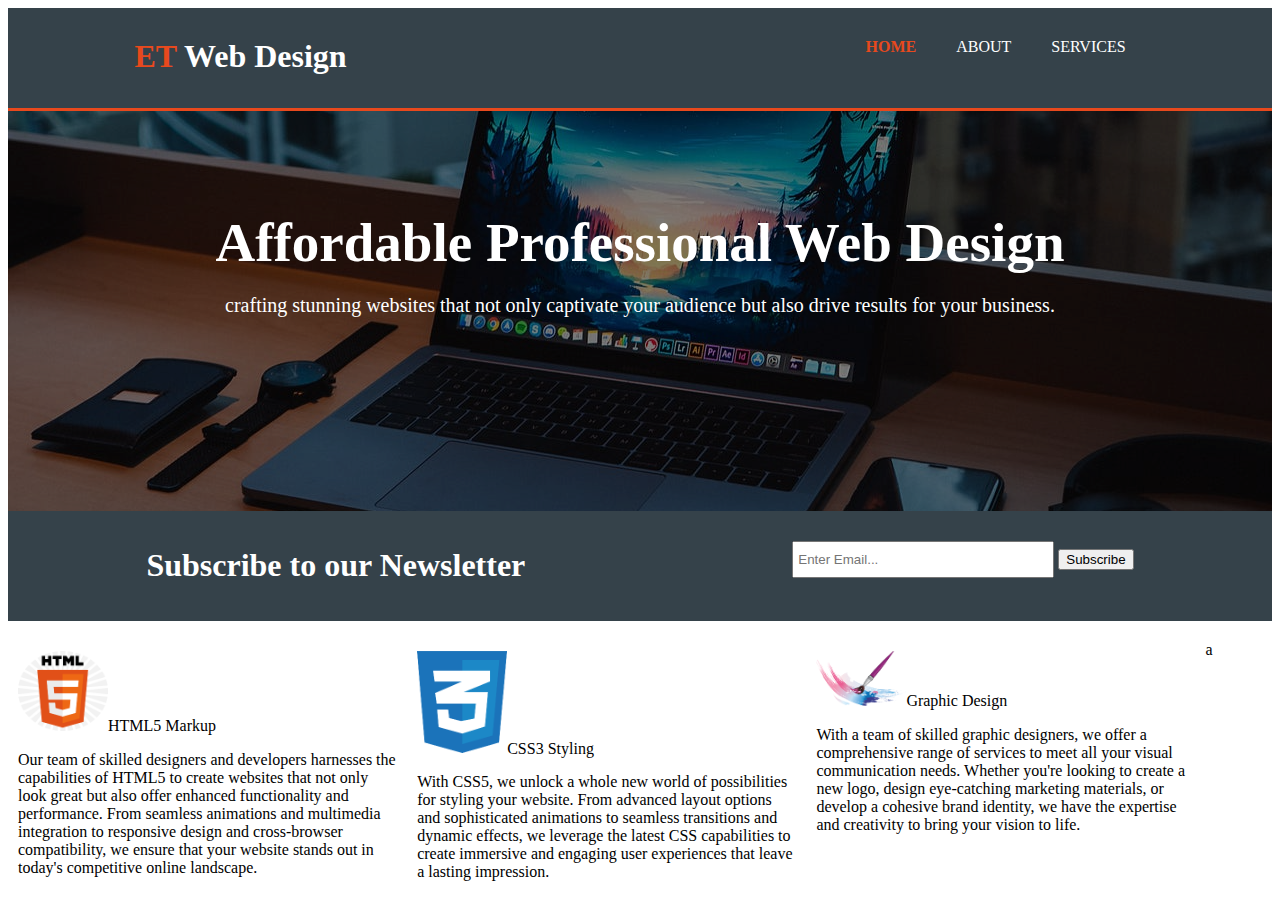
<file: ET_website/index.html>
<!DOCTYPE html>
<html lang="en">
<head>
    <meta charset="UTF-8">
    <meta name="viewport" content="width=device-width">
    <meta name ="description" content="Affordable and professional web design.">
    <meta name = "keywords" content="web design, addordable web design, professional web design">
    <meta name = "author" content="Eric Tech">
    <meta name="ET Web Design" content="width=device-width, initial-scale=1.0">
    <title>Welcome</title>
    <link rel="stylesheet" href="./css/style.css">
</head>
<body>
    <header>
        <div class="container">
            <div id="branding">
                <h1><span class="highlight">ET</span> Web Design</h1>
            </div>
            <nav>
                <ul>
                  <li class="current"><a href="index.html">Home</a></li>
                  <li><a href="about.html">About</a></li>
                  <li><a href="services.html">Services</a></li>

                </ul>
            </nav>
        </div>
    </header>

    <section id="showcase">
        <div class="container">
            <h1>Affordable Professional Web Design</h1>
            <p>crafting stunning websites that not only captivate your audience but also drive results for your business. </p>
        </div>
    </section>

    <section id="newsletter">
        <div class="container">
            <h1>Subscribe to our Newsletter</h1>
            <form>
                <input type="email" placeholder="Enter Email...">
                <button type="submit" class="button1">Subscribe</button>

            </form>
        </div>
    </section> 

    <section id="boxes">
        <div class="containers">
            <div class="box">
                <img src="./img/logo_html.png"
                <h3>HTML5 Markup</h3>
                <p>Our team of skilled designers and developers harnesses the capabilities of HTML5 to create websites that not only look great but also offer enhanced functionality and performance. From seamless animations and multimedia integration to responsive design and cross-browser compatibility, we ensure that your website stands out in today's competitive online landscape.</p>
            </div>a
            <div class="box">
                <img src="./img/logo_css3.png"
                <h3>CSS3 Styling</h3>
                <p>With CSS5, we unlock a whole new world of possibilities for styling your website. From advanced layout options and sophisticated animations to seamless transitions and dynamic effects, we leverage the latest CSS capabilities to create immersive and engaging user experiences that leave a lasting impression.</p>
            </div>
            <div class="box">
                <img src="./img/logo_brush.png"
                <h3>Graphic Design</h3>
                <p>With a team of skilled graphic designers, we offer a comprehensive range of services to meet all your visual communication needs. Whether you're looking to create a new logo, design eye-catching marketing materials, or develop a cohesive brand identity, we have the expertise and creativity to bring your vision to life.</p>
            </div>
        </div>
    </section>

    <footer>
        <p>ET Web Design, Copright &copy; 2024</p>
    </footer>
  </body>
</html>
</file>
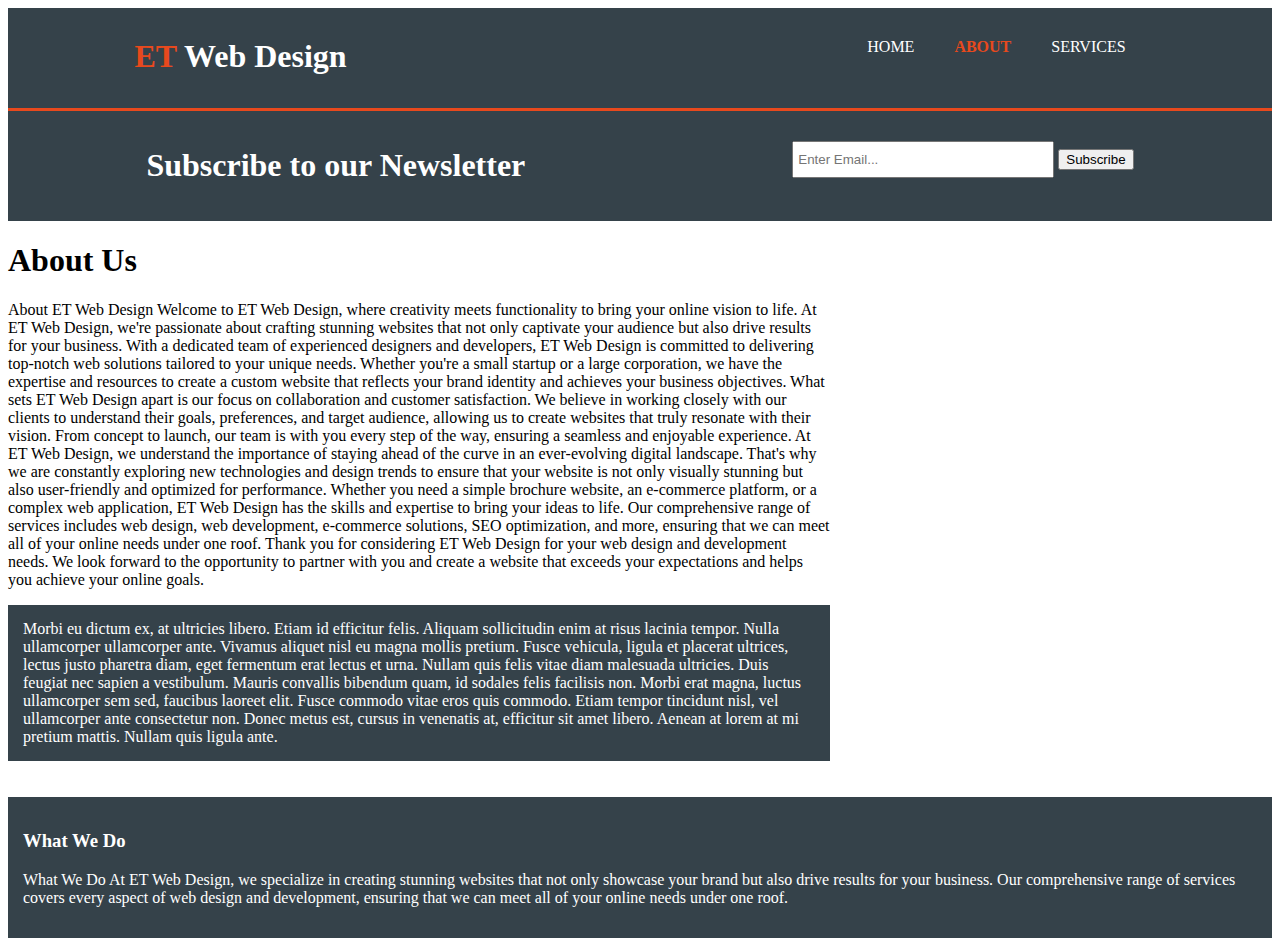
<file: ET_website/about.html>
<!DOCTYPE html>
<html lang="en">
<head>
    <meta charset="UTF-8">
    <meta name="viewport" content="width=device-width">
    <meta name ="description" content="Affordable and professional web design.">
    <meta name = "keywords" content="web design, addordable web design, professional web design">
    <meta name = "author" content="Eric Tech">
    <meta name="ET Web Design" content="width=device-width, initial-scale=1.0">
    <title>About</title>
    <link rel="stylesheet" href="./css/style.css">
</head>
<body>
    <header>
        <div class="container">
            <div id="branding">
                <h1><span class="highlight">ET</span> Web Design</h1>
            </div>
            <nav>
                <ul>
                  <li><a href="index.html">Home</a></li>
                  <li class="current"><a href="about.html">About</a></li>
                  <li><a href="services.html">Services</a></li>

                </ul>
            </nav>
        </div>
    </header>

    <section id="newsletter">
        <div class="container">
            <h1>Subscribe to our Newsletter</h1>
            <form>
                <input type="email" placeholder="Enter Email...">
                <button type="submit" class="button1">Subscribe</button>

            </form>
        </div>
    </section> 

    <section id="main">
        <div class="containers">
            <article id="main-col">
                <h1 class="page title">About Us</h1>
                <p>
                    About ET Web Design
                    
                    Welcome to ET Web Design, where creativity meets functionality to bring your online vision to life. At ET Web Design, we're passionate about crafting stunning websites that not only captivate your audience but also drive results for your business.
                    
                    With a dedicated team of experienced designers and developers, ET Web Design is committed to delivering top-notch web solutions tailored to your unique needs. Whether you're a small startup or a large corporation, we have the expertise and resources to create a custom website that reflects your brand identity and achieves your business objectives.
                    
                    What sets ET Web Design apart is our focus on collaboration and customer satisfaction. We believe in working closely with our clients to understand their goals, preferences, and target audience, allowing us to create websites that truly resonate with their vision. From concept to launch, our team is with you every step of the way, ensuring a seamless and enjoyable experience.
                    
                    At ET Web Design, we understand the importance of staying ahead of the curve in an ever-evolving digital landscape. That's why we are constantly exploring new technologies and design trends to ensure that your website is not only visually stunning but also user-friendly and optimized for performance.
                    
                    Whether you need a simple brochure website, an e-commerce platform, or a complex web application, ET Web Design has the skills and expertise to bring your ideas to life. Our comprehensive range of services includes web design, web development, e-commerce solutions, SEO optimization, and more, ensuring that we can meet all of your online needs under one roof.
                    
                    Thank you for considering ET Web Design for your web design and development needs. We look forward to the opportunity to partner with you and create a website that exceeds your expectations and helps you achieve your online goals.
                    
                </p>
                    
                    
                    
                <p class="dark">
                    Morbi eu dictum ex, at ultricies libero. Etiam id efficitur felis. Aliquam sollicitudin enim at risus lacinia tempor. Nulla ullamcorper ullamcorper ante. Vivamus aliquet nisl eu magna mollis pretium. Fusce vehicula, ligula et placerat ultrices, lectus justo pharetra diam, eget fermentum erat lectus et urna. Nullam quis felis vitae diam malesuada ultricies. Duis feugiat nec sapien a vestibulum. Mauris convallis bibendum quam, id sodales felis facilisis non. Morbi erat magna, luctus ullamcorper sem sed, faucibus laoreet elit. Fusce commodo vitae eros quis commodo. Etiam tempor tincidunt nisl, vel ullamcorper ante consectetur non. Donec metus est, cursus in venenatis at, efficitur sit amet libero. Aenean at lorem at mi pretium mattis. Nullam quis ligula ante.</p>
                </p>
            </article>

            <aside id="sidebar">
                <div class="dark">
                    <h3>What We Do</h3>
                    <p>
                        What We Do
                        
                        At ET Web Design, we specialize in creating stunning websites that not only showcase your brand but also drive results for your business. Our comprehensive range of services covers every aspect of web design and development, ensuring that we can meet all of your online needs under one roof. </p>
                </div>
            </aside>
        </div>
    </section>

    <footer>
        <p>ET Web Design, Copright &copy; 2024</p>
    </footer>
  </body>
</html>
</file>
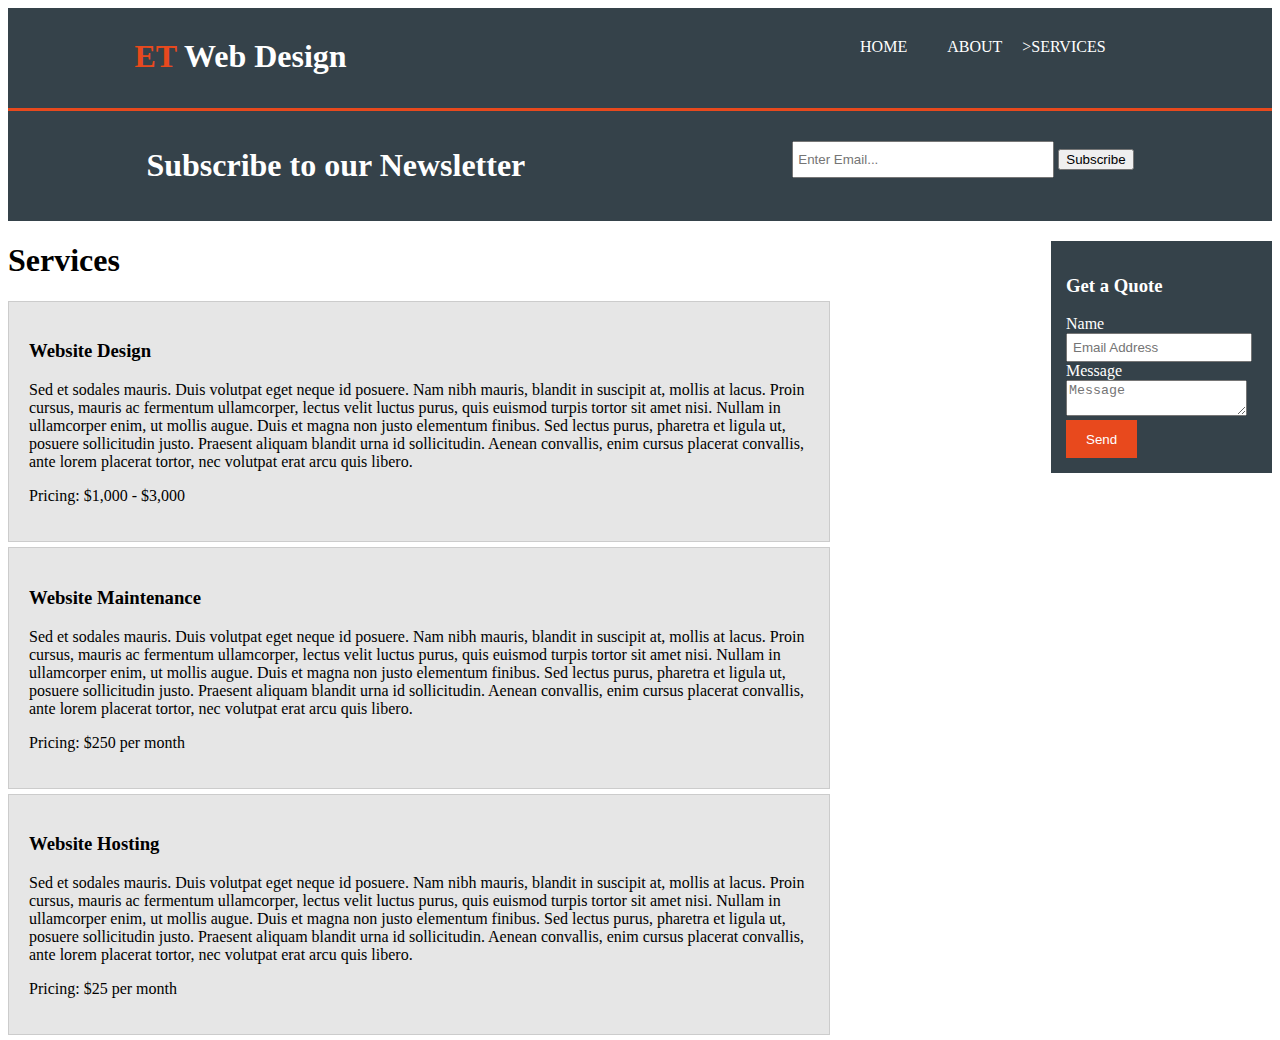
<file: ET_website/services.html>
<!DOCTYPE html>
<html lang="en">
<head>
    <meta charset="UTF-8">
    <meta name="viewport" content="width=device-width">
    <meta name ="description" content="Affordable and professional web design.">
    <meta name = "keywords" content="web design, addordable web design, professional web design">
    <meta name = "author" content="Eric Tech">
    <meta name="ET Web Design" content="width=device-width, initial-scale=1.0">
    <title>Services</title>
    <link rel="stylesheet" href="./css/style.css">
</head>
<body>
    <header>
        <div class="container">
            <div id="branding">
                <h1><span class="highlight">ET</span> Web Design</h1>
            </div>
            <nav>
                <ul>
                  <li><a href="index.html">Home</a></li>
                  <li><a href="about.html">About</a></li>
                  <li class="current"></li>><a href="services.html">Services</a></li>

                </ul>
            </nav>
        </div>
    </header>

    <section id="newsletter">
        <div class="container">
            <h1>Subscribe to our Newsletter</h1>
            <form>
                <input type="email" placeholder="Enter Email...">
                <button type="submit" class="button1">Subscribe</button>

            </form>
        </div>
    </section> 

    <section id="main">
        <div class="containers">
            <article id="main-col">
                <h1 class="page title">Services</h1>
                <ul id="services">
                    <li>
                        <h3>Website Design</h3>
                        <p>Sed et sodales mauris. Duis volutpat eget neque id posuere. Nam nibh mauris, blandit in suscipit at, mollis at lacus. Proin cursus, mauris ac fermentum ullamcorper, lectus velit luctus purus, quis euismod turpis tortor sit amet nisi. Nullam in ullamcorper enim, ut mollis augue. Duis et magna non justo elementum finibus. Sed lectus purus, pharetra et ligula ut, posuere sollicitudin justo. Praesent aliquam blandit urna id sollicitudin. Aenean convallis, enim cursus placerat convallis, ante lorem placerat tortor, nec volutpat erat arcu quis libero.</p>
                        <p>Pricing: $1,000 - $3,000</p>
                    </li>
                    <li>
                        <h3>Website Maintenance</h3>
                        <p>Sed et sodales mauris. Duis volutpat eget neque id posuere. Nam nibh mauris, blandit in suscipit at, mollis at lacus. Proin cursus, mauris ac fermentum ullamcorper, lectus velit luctus purus, quis euismod turpis tortor sit amet nisi. Nullam in ullamcorper enim, ut mollis augue. Duis et magna non justo elementum finibus. Sed lectus purus, pharetra et ligula ut, posuere sollicitudin justo. Praesent aliquam blandit urna id sollicitudin. Aenean convallis, enim cursus placerat convallis, ante lorem placerat tortor, nec volutpat erat arcu quis libero.</p>
                        <p>Pricing: $250 per month</p>
                    </li>
                    <li>
                        <h3>Website Hosting</h3>
                        <p>Sed et sodales mauris. Duis volutpat eget neque id posuere. Nam nibh mauris, blandit in suscipit at, mollis at lacus. Proin cursus, mauris ac fermentum ullamcorper, lectus velit luctus purus, quis euismod turpis tortor sit amet nisi. Nullam in ullamcorper enim, ut mollis augue. Duis et magna non justo elementum finibus. Sed lectus purus, pharetra et ligula ut, posuere sollicitudin justo. Praesent aliquam blandit urna id sollicitudin. Aenean convallis, enim cursus placerat convallis, ante lorem placerat tortor, nec volutpat erat arcu quis libero.</p>
                        <p>Pricing: $25 per month</p>
                    </li>
                </ul>
            </article>

            <aside id="sidebar">
                <div class="dark">
                    <h3>Get a Quote</h3>
                    <form class="quote">
                        <div>
                            <label>Name</label><br>
                            <input type="email" placeholder="Email Address">
                        </div>
                        <div>
                            <label>Message</label><br>
                            <textarea placeholder="Message"></textarea>
                        </div>
                        <button class="button_1" type="submit">Send</button>
                    </form>
                </div>
            </aside>
        </div>
    </section>

    <footer>
        <p>ET Web Design, Copright &copy; 2024</p>
    </footer>
  </body>
</html>
</file>
<file: ET_website/css/style.css>
body{
    font: 15px/1.5 Arial, Helvetica, sans-serif
    padding 0
    margin 0
    background-color #f4f4f4;
}

/* Global */
.container{
    width:80%;
    margin:auto;
    overflow:hidden;
}

ul{
    margin:0;
    padding:0;
}

.button_1{
 height:38px;
 background:#e8491d;
 border:none;
 padding-left: 20px;
 padding-right: 20px;
 color:#ffffff;
}


.dark{
    padding:15px;
    background:#35424a;
    color:#ffffff;
    margin-top:10px;
    margin-bottom:10px;

}


/* Header **/
header{
    background:#35424a;
    color:#ffffff;
    padding-top:30px;
    min-height:70px;
    border-bottom:#e8491d 3px solid;
}

header a{
    color:#ffffff;
    text-decoration:none;
    text-transform: uppercase;
    font-size:16px;
}

header li{
    float:left;
    display:inline;
    padding: 0 20px 0 20px;
}


header #branding{
    float:left;
}

header #branding h1{
    margin:0;
}

header nav{
    float:right;
}

header .highlight, header .current a{
    color:#e8491d;
    font-weight:bold;
}

header a:hover{
    color:#cccccc;
    font-weight:bold;
}

/* Showcase */
#showcase{
    min-height:400px;
    background:url('../img/showcase.png') no-repeat 0 -770px;
    text-align:center;
    color:#ffffff;
}

#showcase h1{
    margin-top:100px;
    font-size:55px;
    margin-bottom:10px;
}

#showcase p{
    font-size:20px;
}

/* Newsletter */ 
#newsletter{
    padding:15px;
    color:#ffffff;
    background:#35424a;
}

#newsletter h1{
    float:left;
}

#newsletter form{
    float:right;
    margin-top:15px;
}

#newsletter input[type="email"]{
    padding:4px;
    height:25px;
    width:250px;
}


/* Boxes */
#boxes{
    margin-top:20px;
}

#boxes .box{
    float:left;
    text-alight: center;
    width:30%;
    padding:10px;
}

#boxes .box img{
    width:90px;
}

/* Sidebar */
aside#sidebar{
    float:right;
    wide:30%;
    margin-top:10px;
}

aside#sidebar .quote input, aside#sidebar .quote input textarea{
    width:90%;
    padding:5px;
}

/* Main-col */
article#main-col{
    float:left;
    width:65%;
}

/* Services */
ul#services li{
    list-style:none;
    padding:20px;
    border: #cccccc solid 1px;
    margin-bottom:5px;
    background: #e6e6e6;
}

footer{
    padding:20px;
    margin-top:20px;
    color:#ffffff;
    /* background-color:#e8491d; */
    test-align: center;
}

/* Media Queries */
@media(max-width: 768px){
    header #branding,
    header nav,
    header nav li,
    #newsletter h1,
    #newsletter form,
    #boxes .box,
    article#main-col,
    aside#sidebar{
        float:none;
        text-align:center;
        width:100%;
    }

    header{
        padding-bottom:20px;
    }

    #showcase h1{
        margin-top:40px;
    }

    #newsletter button, .quote button{
        display:block;
        width:100%;
    }

    #newsletter form input[type="email"], .quote input, .quote textarea{
        width:100%;
        margin-bottom:5px;
    }
}
</file>
